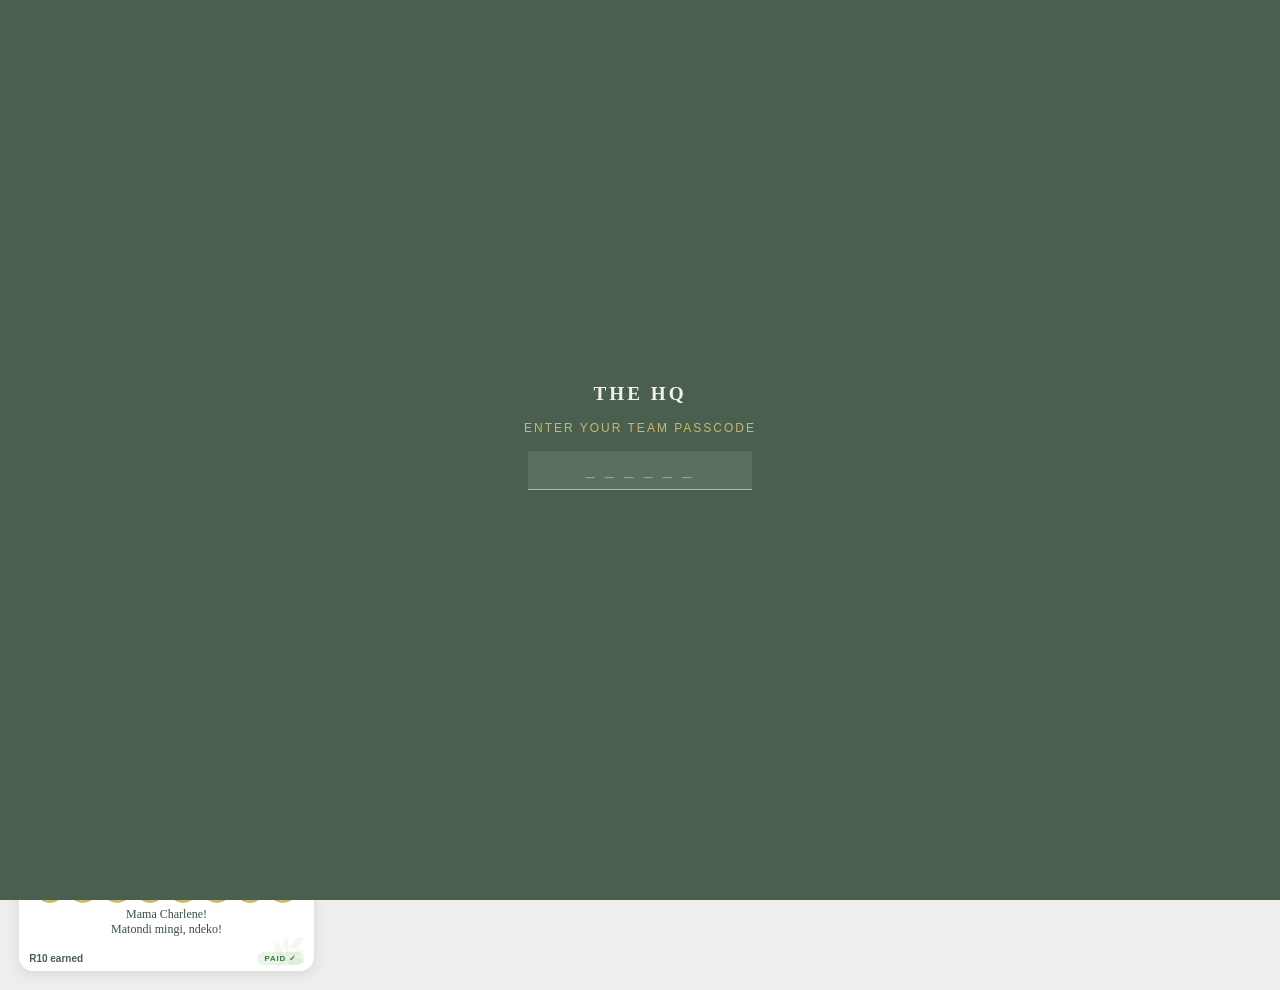
<file: hq/index.html>
<!DOCTYPE html>
<html lang="en">
				<head>
								<meta charset="UTF-8" />
								<meta name="viewport" content="width=device-width, initial-scale=1.0"/>
								<title>THE HQ / Loyalty Cards</title>
				  
				  		<style>
				  						/*** RESET ***/
				  						* { margin: 0; padding: 0; font-size: 1em; box-sizing: border-box; }
				  						/*** END RESET ***/
				  
				  						/*** COLORS ***/
				  						.reward-badge { background: #c8b96e; }
				  						.brand span,
				  						.card-number-value,
				  						.card-rule-inline strong,
				  						.member-label span,
				  						.slot-number { color: #c8b96e; }
				  
				  						body { background-color: #eee; }
				  						/*** END COLORS ***/
				  						
				  						/*** FONTS ***/
				  						@import url('https://fonts.googleapis.com/css2?family=Playfair+Display:ital,wght@0,700;1,400&family=Inter:wght@400;500;600&display=swap');
				  
				  						body { font-family: 'Inter', sans-serif; }
				  						/*** END FONTS ***/
				  
				  						/*** COMPONENTS ***/
				  										/*** COMMONS ***/
				  										body { padding: 1.2em; }
				  
				  										/*** .card ***/
				  										.card { margin: 1em 0; }
				  						/*** END COMPONENTS ***/
				  
				  						/*** LIBRARIES ***/
				  										/*** .passcode-wall ***/
				  														.passcode-wall {
				  														  		position: fixed; inset: 0; z-index: 9999;
				  														  		background: #4A5f4D;
				  														  		display: flex;
				  														  		flex-direction: column;
				  														  		align-items: center;
				  														  		justify-content: center;
				  														  		gap: 1em;
				  														  		font-family: 'Inter', sans-serif;
				  														}
.passcode-wall h2 {
    font-family: 'Playfair Display', serif;
    color: #f4f1ea;
    letter-spacing: 3px;
    text-transform: uppercase;
    font-size: 1.2em;
}
.passcode-wall p {
    color: #c8b96e;
    font-size: 0.75em;
    letter-spacing: 2px;
    text-transform: uppercase;
}
.passcode-wall input {
    background: rgba(255,255,255,0.1);
    border: none;
    border-bottom: 1.5px solid #c8b96e;
    color: #f4f1ea;
    padding: 0.6em 1em !important;
    font-size: 1em;
    outline: none;
    text-align: center;
    letter-spacing: 3px;
    width: 14em;
    border-radius: 0;
}
.passcode-wall input::placeholder { color: rgba(244,241,234,0.4); }
.passcode-wall .error {
    color: #e07070;
    font-size: 0.7em;
    letter-spacing: 1px;
    min-height: 1em;
}
.passcode-wall.hidden { display: none; }
				  

  .page-title { text-align: center; }
  .page-title h1 {
    font-family: 'Playfair Display', serif;
    font-size: 22px;
    color: #3a4f3b;
    letter-spacing: 3px;
    text-transform: uppercase;
  }
  .page-title p {
    font-size: 11px;
    color: #a09070;
    letter-spacing: 2px;
    text-transform: uppercase;
    margin-top: 4px;
  }

  .section-label {
    width: 100%;
//    max-width: 380px;
    font-size: 10px;
    letter-spacing: 3px;
    text-transform: uppercase;
    color: #a09070;
    border-bottom: 1px solid #ddd8cc;
    padding-bottom: 8px;
  }

  /* CARD */
  .card {
    width: 100%;
//    max-width: 40em;
    background: white;
    border-radius: 15px;
    overflow: hidden;
    box-shadow: 0 4px 24px rgba(60,70,40,0.10), 0 1px 4px rgba(60,70,40,0.06);
  }

  .card-top {
    background: #4A5f4D;
    padding: 16px 24px 14px;
    display: flex;
    justify-content: space-between;
    align-items: center;
  }
  .brand {
    font-family: 'Playfair Display', serif;
    font-size: 20px;
    color: #f4f1ea;
    letter-spacing: 2px;
  }
  .brand span {
    display: block;
    font-family: 'Inter', sans-serif;
    font-size: 9px;
    letter-spacing: 3px;
    text-transform: uppercase;
    margin-top: 3px;
  }
  .reward-badge {
    padding: 1em;
    color: #3a2e10;
    border-radius: 50%;
    display: flex;
    flex-direction: column;
    align-items: center;
    justify-content: center;
    font-weight: 700;
    line-height: 1.1;
    flex-shrink: 0;
  }
  .reward-badge .amount { font-size: 17px; }
  .reward-badge .label { font-size: 8px; letter-spacing: 1px; text-transform: uppercase; }

  /* BODY */
  .card-body { padding: 20px 24px 18px; }

  /* RULE INSIDE BODY */
  .card-rule-inline {
    background: #f4f8f4;
    border-radius: 9px;
    padding: 9px 12px;
    font-size: 10px;
    color: #4A5f4D;
    letter-spacing: 0.5px;
    line-height: 1.6;
    margin-bottom: 16px;
    text-align: center;
    word-break: break-all;
  }

  /* MEMBER ROW */
  .member-row {
    display: flex;
    align-items: center;
    justify-content: space-between;
    gap: 10px;
    margin-bottom: 14px;
  }
  .member-name-block { flex: 1; }
  .member-label {
    font-size: 9px;
    letter-spacing: 3px;
    text-transform: uppercase;
    color: #a09070;
    margin-bottom: 2px;
  }
  .member-name-input {
    width: 100%;
    border: none;
    border-bottom: 1.5px solid #ddd8cc;
    font-family: 'Playfair Display', serif;
    font-size: 17px;
    color: #3a4f3b;
    background: transparent;
    outline: none;
    padding-bottom: 5px;
  }
  .member-name-input::placeholder { color: #ccc5b5; font-style: italic; }
  .member-name-input:focus { border-bottom-color: #4A5f4D; }

  .card-number-block {
    text-align: right;
    flex-shrink: 0;
  }
  .card-number-label {
    font-size: 8px;
    letter-spacing: 2px;
    text-transform: uppercase;
    color: #b0a888;
    display: block;
    margin-bottom: 2px;
  }
  .card-number-value {
    font-size: 13px;
    font-weight: 600;
    letter-spacing: 1px;
  }

  .slots-label {
    font-size: 9px;
    letter-spacing: 3px;
    text-transform: uppercase;
    color: #a09070;
    margin-bottom: 10px;
  }

  /* PHONE SLOTS */
  .phone-grid {
//    display: flex;
//    flex-direction: column;
 //   flex-wrap: wrap;
//    gap: 6px;
    margin-bottom: 14px;
    overflow: auto;
  }
  .phone-slot {
    display: flex; align-items: center; gap: 8px;
    margin: .4em 0;
    width: 50%;
    float: left; overflow: hidden;
  }
  .slot-number {
    font-size: 9px;
    font-weight: 600;
    width: 14px;
    text-align: right;
    flex-shrink: 0;
  }
  .slot-input {
    flex: 1;
    background: #faf8f4;
    border: none;
    border-radius: 7px;
    padding: 5px 10px;
    color: #3a4f3b;
    font-size: 11px;
    font-family: 'Inter', sans-serif;
    letter-spacing: 1px;
    outline: none;
    transition: background 0.2s;
  }
  .slot-input::placeholder { color: #ccc5b5; font-size: 10px; }
  .slot-input:focus { background: #fff; }
  .slot-input.valid   { background: #f4f8f4; color: #3a4f3b; }
  .slot-input.invalid { background: #ede4e4; color: #d9534f; }

  .slot-save {
    width: 30px; height: 30px;
    border-radius: 8px;
    border: none;
    background: #faf8f4;
    display: flex; align-items: center; justify-content: center;
    cursor: pointer;
    flex-shrink: 0;
    transition: background 0.2s;
    font-size: 14px;
  }
  .slot-save:hover:not(:disabled) { background: #fdf6e3; }
  .slot-save:disabled { opacity: 0.35; cursor: not-allowed; }
  .slot-save .icon-save { display: inline; }
  .slot-save .icon-spin { display: none; }
  .slot-save .icon-done { display: none; }
  .slot-save.loading .icon-save { display: none; }
  .slot-save.loading .icon-spin { display: inline; animation: spin 0.7s linear infinite; }
  .slot-save.loading .icon-done { display: none; }
  .slot-save.done .icon-save { display: none; }
  .slot-save.done .icon-spin { display: none; }
  .slot-save.done .icon-done { display: inline; }
  .slot-save.done { background: #eaf4eb; }

  @keyframes spin { from { transform: rotate(0deg); } to { transform: rotate(360deg); } }

  /* PROGRESS */
  .progress-row {
    display: flex;
    justify-content: space-between;
    align-items: center;
//    padding: 12px 0;
    padding-bottom: 12px;
  }
  .progress-text { font-size: 12px; color: #7a7060; }
  .progress-text strong { color: #4A5f4D; font-size: 15px; }
  
  .progress-text-input {
    border: none;
    padding: 0 !important;
    border-bottom: 1.5px solid #ddd8cc;
    font-family: 'Playfair Display', serif;
//    font-size: 17px;
    color: #3a4f3b;
    background: transparent;
    outline: none;
  }
  .progress-text-input::placeholder { color: #ccc5b5; }
  .earned-pill {
    background: #f4f1ea;
    color: #7a6830;
    font-size: 11px;
    font-weight: 600;
    padding: 4px 12px;
    border-radius: 20px;
    transition: all 0.3s;
  }
  .earned-pill.complete { background: #4A5f4D; color: #f4f1ea; }

  .send-verification-btn {
    width: 100%;
    background: #4A5f4D;
    color: #f4f1ea;
    border: none;
    border-radius: 10px;
    padding: 11px;
    font-family: 'Inter', sans-serif;
    font-size: 12px;
    font-weight: 600;
    letter-spacing: 2px;
    text-transform: uppercase;
    cursor: pointer;
    margin-top: 14px;
    transition: all 0.2s;
    display: flex; align-items: center; justify-content: center; gap: 8px;
  }
  .send-verification-btn:hover:not(:disabled) { background: #3a4f3b; }
  .send-verification-btn:disabled { opacity: 0.45; cursor: not-allowed; }
  .send-verification-btn.sent { background: #c8b96e; color: #3a2e10; pointer-events: none; }

  /* STATUS LEGEND */
  .status-legend {
    display: flex;
    gap: 20px;
    padding: 11px 24px;
    background: #faf8f4;
  }
  .legend-item {
    display: flex; align-items: center; gap: 6px;
    font-size: 9px; color: #a09070; letter-spacing: 1px;
  }
  .legend-icon { font-size: 14px; line-height: 1; }

  /* ===================== */
  /* PREVIOUS CARDS GRID   */
  /* ===================== */
  .prev-section {
    width: 100%;
//    max-width: 380px;
  }
  .prev-cards-grid {
    display: grid;
    grid-template-columns: 1fr 1fr;
    gap: 12px;
  }

  .mini-card {
    border-radius: 14px;
    overflow: hidden;
    box-shadow: 0 3px 14px rgba(60,70,40,0.12);
    display: flex;
    flex-direction: column;
    position: relative;
    background: #fff;
  }

  .mini-card-top {
    background: #4A5f4D;
    padding: 7px 10px 6px;
    display: flex;
    justify-content: space-between;
    align-items: center;
    flex-shrink: 0;
  }
  .mini-brand {
    font-family: 'Playfair Display', serif;
    color: #f4f1ea;
    font-size: 10px;
    letter-spacing: 1.5px;
  }
  .mini-card-num {
    font-size: 8px;
    color: #c8b96e;
    letter-spacing: 1px;
    text-align: right;
  }

  .mini-card-body {
    flex: 1;
    padding: 6px 10px 6px;
    display: flex;
    flex-direction: column;
    justify-content: space-between;
  }
  .mini-card-name {
    font-family: 'Playfair Display', serif;
    font-size: 12px;
    color: #3a4f3b;
//    white-space: nowrap;
//    overflow: hidden;
//    text-overflow: ellipsis;
    text-align: center;
  }
  .mini-dots {
    display: flex;
 //   gap: 0;
//    flex-wrap: wrap;
    margin: 4px;
    justify-content: center;
  }
  .mini-dot {
   margin: 0 .1em;
    border-radius: 50%;
    width: 4em; aspect-ratio: 1/1;
 //   flex-shrink: 0;
  }
  .mini-dot.v { background: #c8b96e; }
  .mini-dot.p { background: #ede4e4; }

  .mini-card-footer {
    display: flex;
    justify-content: space-between;
    align-items: center;
  }
  .mini-earned {
    font-size: 10px;
    font-weight: 600;
    color: #4A5f4D;
  }
  .mini-status {
    font-size: 8px;
    padding: 2px 7px;
    border-radius: 8px;
    text-transform: uppercase;
    letter-spacing: 0.8px;
    font-weight: 600;
  }
  .mini-status.paid { background: #eaf4eb; color: #3a7a3c; }
  .mini-status.pending { background: #fdf6e3; color: #9a7820; }

  /* Decorative leaf watermark */
  .mini-card-watermark {
    position: absolute;
    bottom: 4px; right: 8px;
    font-size: 28px;
    opacity: 0.07;
    pointer-events: none;
    line-height: 1;
  }
  
  /*** MEDIA-QUERIES ***/
  
  /*** CUSTOM CSS STYLE ***/
  body { max-width: 40em; }
  input { padding: 1em !important; }
  .card-top:nth-child(2) .brand span { color: #f4f1ea; }
  .card-top:nth-child(2) .brand span strong { color: #c8b96e; }
</style>
</head>
<body>

<div class="page-title">
  <h1>Welcome to "THE HQ"</h1>
				<p>[Tool in test mode. Site in construction.]</p>
</div>

<div class="card">
  <div class="card-top">
    <div class="brand">
      KINHARVEST
      <span>Community Referral</span>
    </div>
    <div class="reward-badge">
      <span class="amount">R10</span>
      <span class="label">card</span>
    </div>
  </div>
  <div class="card-top">
    <div class="brand">
      <span> Add <strong>8 Congolese</strong> to the community's advertising group on whatsapp &nbsp;→&nbsp; earn <strong>R10 per card</strong> 🌿</span>
    </div>
  </div>

  <div class="card-body">
    <div class="member-row">
      <div class="member-name-block">
        <div class="member-label">Mbote, Ndeko! Boni yo, lelo? <br />Card <span>#004</span></div>
        <br />
        <div class="card-rule-inline" behavior="alternate" id="copyLinkBtn2">
          <strong>https://chat.whatsapp.com/HLnpOQVLS8tJyUrz9kOkBF</strong>
        </div>
        <!--<input type="tel" class="member-name-input" id="memberName" placeholder="Enter your phone number…" />-->
      </div>
      <div class="card-number-block">
        <span class="card-number-label" id="copyLinkBtn"><br />Copy<br />Link</span>
        <!--<span class="card-number-value">#004</span>-->
      </div>
    </div>

    <div class="slots-label">Numbers Added</div>
    <div class="phone-grid" id="phoneGrid"></div>

    
    <div class="progress-row">
      <div class="progress-text">
        Name: <strong id="countDisplay"><input type="text" class="progress-text-input" id="memberName" /></strong>
      </div>
      <div class="earned-pill" id="earnedDisplay">THE HQ</div>
    </div>

    <button class="send-verification-btn" id="sendBtn" disabled>
      🌿 Send for Verification
    </button>
  </div>
  
</div>

<div class="prev-section">
  <div class="prev-cards-grid" id="prevCardsGrid"></div>
</div>
  
  <!-- PASSCODE WALL -->
<article class="passcode-wall" id="passcodeWall">
    <h2>THE HQ</h2>
    <p>Enter your team passcode</p>
    <input 
        type="password" 
        id="passcodeInput" 
        placeholder="_ _ _ _ _ _"
        autocomplete="off"
    />
    <div class="error" id="passcodeError"></div>
</article>

<script>
  
  
  const STORAGE_KEY = 'kinharvest_card_004';
  const grid = document.getElementById('phoneGrid');
  const countDisplay = document.getElementById('countDisplay');
  const earnedDisplay = document.getElementById('earnedDisplay');
  const sendBtn = document.getElementById('sendBtn');
  const memberNameInput = document.getElementById('memberName');
  const copyLinkBtn = document.getElementById('copyLinkBtn');
  const copyLinkBtn2 = document.getElementById('copyLinkBtn2');

  const inputs = [];
  const saveBtns = [];
  let autosaveTimers = [];

  const saved = JSON.parse(localStorage.getItem(STORAGE_KEY) || '{}');
  
  if (saved.memberName) memberNameInput.value = saved.memberName;

  /*
  memberNameInput.addEventListener('input', () => {
    clearTimeout(window._nameTimer);
    window._nameTimer = setTimeout(doSave, 3000);
  });
  */
  
  
  copyLinkBtn.addEventListener('click', () => {
    const link = 'https://chat.whatsapp.com/HLnpOQVLS8tJyUrz9kOkBF';
    if (navigator.clipboard) {
      navigator.clipboard.writeText(link).then(() => {
        copyLinkBtn.innerHTML = '📋✓<br />Copied!';
        copyLinkBtn.classList.add('copied');
        setTimeout(() => { copyLinkBtn.innerHTML = 'Copy<br />Link'; copyLinkBtn.classList.remove('copied'); }, 2500);
      });
    } else {
      const ta = document.createElement('textarea');
      ta.value = link;
      document.body.appendChild(ta);
      ta.select();
      document.execCommand('copy');
      document.body.removeChild(ta);
      copyLinkBtn.innerHTML = '📋✓<br />Copied!';
      copyLinkBtn.classList.add('copied');
      setTimeout(() => { copyLinkBtn.innerHTML = ' Copy<br />Link'; copyLinkBtn.classList.remove('copied'); }, 2500);
    }
  });
  copyLinkBtn2.addEventListener('click', () => {
    const link = 'https://chat.whatsapp.com/HLnpOQVLS8tJyUrz9kOkBF';
    if (navigator.clipboard) {
      navigator.clipboard.writeText(link).then(() => {
        copyLinkBtn.innerHTML = '📋✓<br />Copied!';
        copyLinkBtn.classList.add('copied');
        setTimeout(() => { copyLinkBtn.innerHTML = 'Copy<br />Link'; copyLinkBtn.classList.remove('copied'); }, 2500);
      });
    } else {
      const ta = document.createElement('textarea');
      ta.value = link;
      document.body.appendChild(ta);
      ta.select();
      document.execCommand('copy');
      document.body.removeChild(ta);
      copyLinkBtn.innerHTML = '📋✓<br />Copied!';
      copyLinkBtn.classList.add('copied');
      setTimeout(() => { copyLinkBtn.innerHTML = ' Copy<br />Link'; copyLinkBtn.classList.remove('copied'); }, 2500);
    }
  });


  // SA phone validation
  function validatePhone(val) {
    const clean = val.replace(/\s+/g, '');
    // +27 followed by 9 digits
    if (/^\+27\d{9}$/.test(clean)) return 'valid';
    // 0027 followed by 9 digits
    if (/^0027\d{9}$/.test(clean)) return 'valid';
    // 0 followed by 9 digits (10 total)
    if (/^0\d{9}$/.test(clean)) return 'valid';
    // has enough chars but doesn't match = invalid
    if (clean.length >= 10) return 'invalid';
    return 'empty';
  }

  for (let i = 0; i < 8; i++) {
    const slot = document.createElement('div');
    slot.className = 'phone-slot';

    const num = document.createElement('div');
    num.className = 'slot-number';
    num.textContent = i + 1;

    const input = document.createElement('input');
    input.type = 'tel';
    input.className = 'slot-input';
    input.placeholder = '+27 __ ___ ____';
    input.maxLength = 16;
    if (saved.numbers && saved.numbers[i]) {
      input.value = saved.numbers[i];
      const state = validatePhone(saved.numbers[i]);
      if (state === 'valid') input.classList.add('valid');
    }

    const saveBtn = document.createElement('button');
    saveBtn.className = 'slot-save';
    saveBtn.title = 'Save number';
    saveBtn.innerHTML = `
      <span class="icon-save">💾</span>
      <span class="icon-spin">⟳</span>
      <span class="icon-done">✔</span>
    `;
    saveBtn.disabled = true;

    if (saved.numbers && saved.numbers[i] && validatePhone(saved.numbers[i]) === 'valid') {
      saveBtn.classList.add('done');
      saveBtn.disabled = false;
    }

    input.addEventListener('input', () => {
      const state = validatePhone(input.value);
      input.classList.remove('valid', 'invalid');
      if (state === 'valid') {
        input.classList.add('valid');
        saveBtn.disabled = false;
      } else if (state === 'invalid') {
        input.classList.add('invalid');
        saveBtn.disabled = true;
      } else {
        saveBtn.disabled = true;
      }
      // Reset save btn on edit
      saveBtn.classList.remove('done', 'loading');

      // Autosave per slot after 3s
      clearTimeout(autosaveTimers[i]);
      if (state === 'valid') {
        autosaveTimers[i] = setTimeout(() => {
          doSave();
        }, 3000);
      }

      updateSendBtn();
    });

    saveBtn.addEventListener('click', () => {
      if (validatePhone(input.value) !== 'valid') return;
      saveBtn.classList.remove('done');
      saveBtn.classList.add('loading');
      saveBtn.disabled = true;
      setTimeout(() => {
        saveBtn.classList.remove('loading');
        saveBtn.classList.add('done');
        saveBtn.disabled = false;
        doSave();
      }, 2000);
    });

    inputs.push(input);
    saveBtns.push(saveBtn);
    autosaveTimers.push(null);

    slot.appendChild(num);
    slot.appendChild(input);
//    slot.appendChild(saveBtn);
    grid.appendChild(slot);
  }

  updateSendBtn();

  function doSave() {
    const data = {
      memberName: memberNameInput.value,
      numbers: inputs.map(inp => inp.value)
    };
    localStorage.setItem(STORAGE_KEY, JSON.stringify(data));
  }

  function updateSendBtn() {
    const anyValid = inputs.some(inp => validatePhone(inp.value) === 'valid');
    sendBtn.disabled = !anyValid;
  }

  sendBtn.addEventListener('click', () => {
    sendBtn.disabled = true;
    sendBtn.innerHTML = '⏳ Sending…';
    setTimeout(() => {
      sendBtn.classList.add('sent');
      sendBtn.innerHTML = '✓ Sent for Verification';
    }, 1400);
  });

  // =====================
  // PREVIOUS MINI CARDS
  // =====================
  const prevCards = [
    { name: 'Mama Charlene', date: 'May 1, 2026', num: '#001', verified: 10, total: 8, earned: 'R10', status: 'paid' },
    { name: 'Maman Charlene', date: 'May 2, 2026',   num: '#002', verified: 10,  total: 8, earned: 'R10',  status: 'paid' },
    { name: 'Mama Charlene', date: 'May 4th, 2026',    num: '#003', verified: 10,  total: 8, earned: 'R10',  status: 'paid' },
  ];

  const prevGrid = document.getElementById('prevCardsGrid');

  prevCards.forEach(card => {
    const mc = document.createElement('div');
    mc.className = 'mini-card';

    const top = document.createElement('div');
    top.className = 'mini-card-top';
    top.innerHTML = `<span class="mini-brand">Referral Card</span><span class="mini-card-num">${card.num}<br />${card.date}</span>`;

    const body = document.createElement('div');
    body.className = 'mini-card-body';

    const name = document.createElement('div');
    name.className = 'mini-card-name';
    name.innerHTML = `${card.name}!<br />Matondi mingi, ndeko!<br /><br />`;

    const dotsRow = document.createElement('div');
    dotsRow.className = 'mini-dots';
    for (let i = 0; i < card.total; i++) {
      const d = document.createElement('div');
//      d.innerHTML = "AAA";
      d.className = 'mini-dot ' + (i < card.verified ? 'v' : 'p');
      dotsRow.appendChild(d);
    }

    const footer = document.createElement('div');
    footer.className = 'mini-card-footer';
    footer.innerHTML = `
      <span class="mini-earned">${card.earned} earned</span>
      <span class="mini-status ${card.status}">${card.status === 'paid' ? 'Paid ✓' : 'Pending'}</span>
    `;

    const watermark = document.createElement('div');
    watermark.className = 'mini-card-watermark';
    watermark.textContent = '🌿';

      
    body.appendChild(dotsRow);
    body.appendChild(name);
    body.appendChild(footer);
    mc.appendChild(top);
    mc.appendChild(body);
    mc.appendChild(watermark);
    prevGrid.prepend(mc);
  });
    
    /* ===================== */
/* PASSCODE WALL         */
/* ===================== */
const PASSCODES = {
    'Mama Charlene': 'pondu2026',
    'Madam Ella':    'harvest01',
    'Team HQ':       'thehq2026',
};

const passcodeWall  = document.getElementById('passcodeWall');
const passcodeInput = document.getElementById('passcodeInput');
const passcodeError = document.getElementById('passcodeError');

// Check if already unlocked in this session
if (sessionStorage.getItem('hq_unlocked') === 'true') {
    passcodeWall.classList.add('hidden');
}

passcodeInput.addEventListener('keydown', (e) => {
    if (e.key !== 'Enter') return;
    const val = passcodeInput.value.trim();
    const match = Object.values(PASSCODES).includes(val);

    if (match) {
        sessionStorage.setItem('hq_unlocked', 'true');
        passcodeWall.classList.add('hidden');
    } else {
        passcodeError.textContent = 'Incorrect passcode. Try again.';
        passcodeInput.value = '';
        setTimeout(() => passcodeError.textContent = '', 2500);
    }
});
</script>

</body>
</html>
</file>
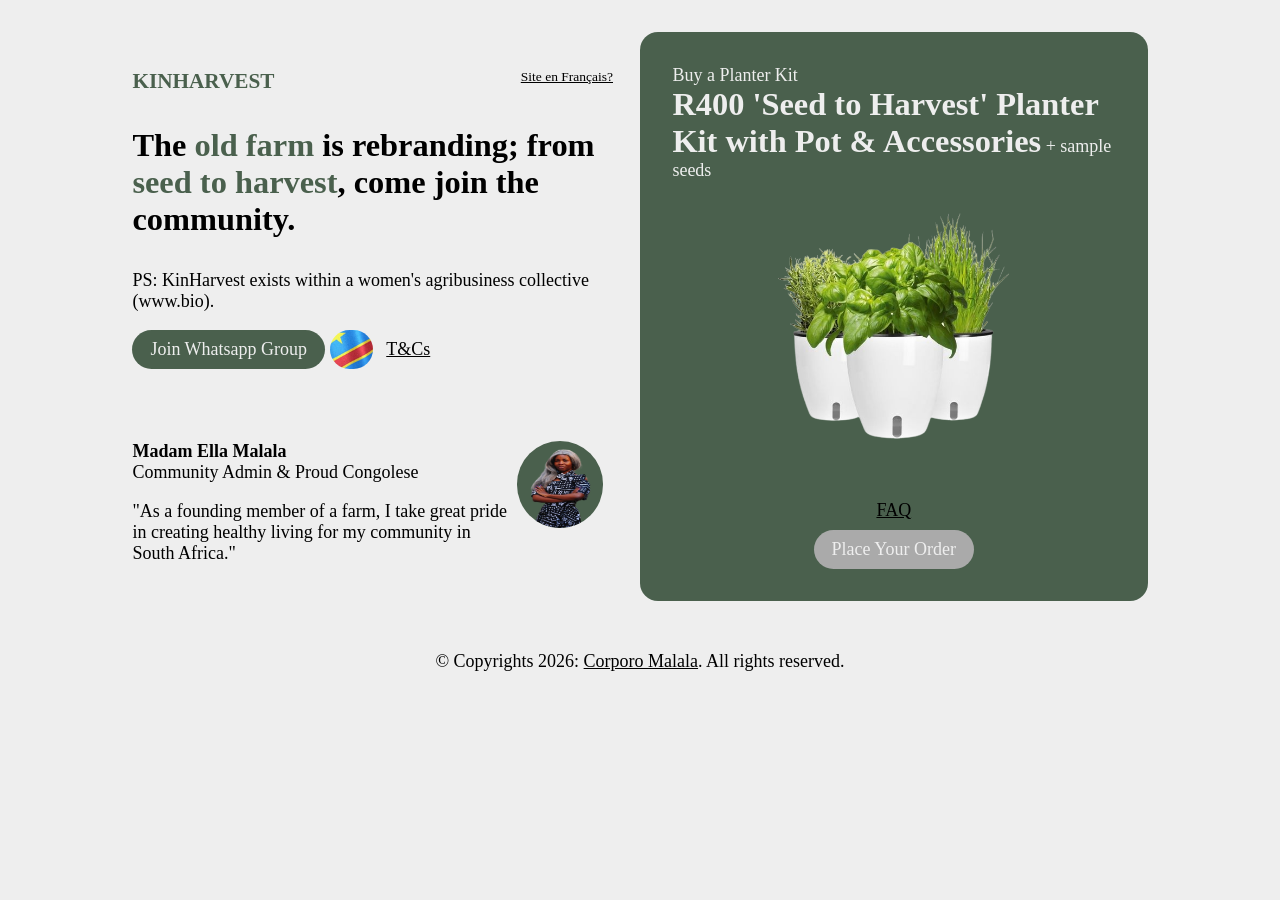
<file: sandbox/index.html>
<!DOCTYPE html>
<html>
				<head>
								<meta http-equiv="CONTENT-TYPE" content="text/html; charset=UTF-8">
    <meta name="viewport" content="width=device-width, initial-scale=1.0">
				  		<link rel="stylesheet" href="style.css"/>
    				<title>KINHARVEST (Temp Site)</title>
  		</head>
  		<body>
  						<input type="checkbox" id="chbx4details" name="chbx4details" />
  						<input type="checkbox" id="chbx4faqs" name="chbx4faqs" />
  						
  						<input type="radio" id="rdb4catalog1" name="rdbs4catalog" checked />
  										<input type="radio" id="rdb4catalog2" name="rdbs4catalog" />
  										<input type="radio" id="rdb4catalog3" name="rdbs4catalog" />
  										<input type="radio" id="rdb4catalog4" name="rdbs4catalog" />
  						
    				<main class="CSSmidwrap">
      						<section class="about">
        								<div class="about-header">
          										<h1>KINHARVEST</h1>
          										<h2>The <span>old farm</span> is rebranding; from <span>seed to harvest</span>, come join the community.</h2>
          										<p>PS: KinHarvest exists within a women's agribusiness collective (www.bio).</p>
        												
        												<a href="https://translate.google.com/website?sl=auto&tl=fr&hl=en-GB&u=https://kinharvest-corporomalala-online.translate.goog/?_x_tr_sl%3Dauto%26_x_tr_tl%3Dfr%26_x_tr_hl%3Den-GB">Site en Français?</a>
        								</div>
      						  
      						  <nav class="about-nav">
      						    				<a href="https://chat.whatsapp.com/EwlozRnP31ABolTDUfX7Ce" class="u-cta">Join Whatsapp Group</a>
      						    				<a href="https://chat.whatsapp.com/HLnpOQVLS8tJyUrz9kOkBF" class="u-btn" title="Mbote, Ndeko!">&nbsp;</a>
      						    				<label for="chbx4details">T&Cs</label>
      						  						<div class="m-details">
      						  										<label for="chbx4details">&cross;</label>
      						  										<p>
      						  														<span class="CSSunderline">COMMUNITY GUIDELINES (T&Cs)</span><br /><br />
      						  														Thank you for your interest in joining our community.<br /><br />
      						  														There, on Whatsapp, you will find two groups:<br />
      						  														* <span class="CSSbold">THE PUBLIC</span>: The group is for the general public from across the world. Everyone speaking english and interested in agriculture is invited.<br />
      						  														* <span class="CSSbold">THE COMMUNITY</span>: The group is specific to the Congolese community living in South Africa. As you know, our farm produces primarly congolese food and we would love to connect with the direct market we'd sell to.<br /><br />
      						  														<span class="CSSunderline">Whatsapp Rules:</span><br />
      						  														Be kind at all times. Join, say hello and connect around agriculture. No ads whatsover, even subtle. Decent behavior is expected; for distress calls, please inbox admin.<br /><br />
      						  														Thanks and regards.
      						  										</p>
      						  						</div>
      						  </nav>
      						  
      						  		<div class="about-founder">
      						  		  		<div>
      						  		  						<h4>Madam Ella Malala</h4>
      						  		  						<span>Community Admin & Proud Congolese</span>
      						  		  						<p>"As a founding member of a farm, I take great pride in creating healthy living for my community in South Africa."</p>
      						  		  		</div>
      						  						
      						  		  		<figure>
      						  		  		  		<img src="madamella4a.png" />
      						  		  		</figure>
      						  		</div>
      						</section>
      
      						<section class="catalog">
      														<ul>
      																		<li>
      																						<header>
      																										<nav>
      																														<label for="rdb4catalog4" class="u-btn">•</label>
      																														<label for="rdb4catalog2" class="u-btn">•</label>
      																										</nav>
      																						
      																										<hgroup>
      																														<span>Buy a Planter Kit</span>
      																														<h3>R400 'Seed to Harvest' Planter Kit with Pot & Accessories</h3>
      																														<span>+ sample seeds</span>
      																										</hgroup>
      																						</header>
      																						
      																						<article class="">
      																										<figure>
      																														<img src="placeholder-1x1.png" style="background-image: url('planter_group.png');" />
      																														<!--
      																														<img src="assets/placeholder-transparent.png" style="background-image: url('assets/planter1.png');" />
      																														<img src="assets/placeholder-transparent.png" style="background-image: url('assets/planter2.png');" />
      																														-->
      																														
      																														<!--
      																														<figcaption class="">Buy a Planter Kit for just R400. Grow your plant from seed to harvest.</figcaption>
      																														-->
      																										</figure>
      																						</article>
      																						
      																						<footer>
      																										<label for="chbx4faqs" class="CSSunderline">FAQ</label>
      																										<br />
      																										<a href="https://ecwid.com/" class="u-cta">Place Your Order</a>
      																						</footer>
      																		</li>
      														</ul>
      														
      														<div class="m-details">
      																		<label for="chbx4faqs">&cross;</label>
      																		<p>
      																						<span class="CSSunderline">FREQUENTLY ASKED QUESTIONS (FAQs)</span><br /><br />
      																						Thank you for your interest in buying our planters.<br /><br />
      																						* <span class="CSSbold">WHAT'S INSIDE THE BOX?</span> The Planter Kit comes with ____.<br />
      																						* <span class="CSSbold">How much is delivery?</span> Delivery is just R100 nationwide to your door, home or office address. Or you can arrange a free pickup meeting at Killarney Mall, 10 Rivieria Road, Johannesburg.<br />
      																						* <span class="CSSbold">I am a member of your community; any perks?</span> Absolutely! The members of our Whatsapp Community get free delivery. Join us today: <a href="https://chat.whatsapp.com/HLnpOQVLS8tJyUrz9kOkBF" class="CSSunderline">[invite link]</a>.<br /><br />
      																						
      																						<span class="CSSunderline">Cancellation & Refund Policy:</span><br />
      																						Clients have a 48hrs window to make any changes to their order. If new changes are impossible, cancellation is automatically effective. Contact community admins before the order is shipped: 48hrs.<br /><br />
      																						Thanks and regards.
      																		</p>
      														</div>
      						</section>
    				</main>
  						<footer class="footer CSSmidwrap">
  										&copy; Copyrights 2026: <a href="https://corporomalala.online">Corporo Malala</a>. All rights reserved.
  						</footer>
  		</body>
</html>
</file>
<file: sandbox/style.css>
/***  RESET ***/
* { padding: 0; margin: 0; box-sizing: border-box;  font-size: 1em; }
a { color: black; text-decoration: none; } a, label, figcaption { display: inline-block; } img { width: 100%; height: auto; background-size: contain; } input[type="checkbox"], input[type="radio"] { display: none; } ol, ul { list-style: none; }
/*** END RESET ***/

/*** CANCEL ***/
/*** END CANCEL ***/

/*** COLORS ***/
.about-founder img,
.catalog { background-color: #4A604D; }
.about .u-btn,
.about .u-cta { background-color: #4A604D !important; }
.about h1,
.about-header span { color: #4A604D; }

a.u-btn:hover,
a.u-btn:active,
a.u-btn:focus,
a.u-cta:hover,
a.u-cta:active,
a.u-cta:focus { background-color: #eee !important; color: black; }

.catalog .u-btn,
.catalog .u-cta,
.m-details { background-color: #AAA; }

body,
.catalog figure figcaption { background-color: #eee; }
.catalog header,
.u-btn, .u-cta { color: #eee; }
/*** END COLORS ***/

/*** FONTS ***/
.about-header h2,
.catalog h3 { font-size: 1.8em; }
.about-header h1 { font-size: 1.18em; }
.about-header a { font-size: .75em; }

.catalog footer,
.footer,
.u-btn { text-align: center; }
				.catalog .m-details { text-align: initial; }
.about-header a,
.about-nav > label,
.footer a { text-decoration: underline; }
/*** END FONTS ***/

/*** MEDIA ***/
.about-nav .u-btn { background-image: url("drcflag2.png"); }
.about-nav .u-btn {
				background-size: cover;
}

.catalog figure img {  }
.catalog figure img {
				background-position: center top;
				background-repeat: no-repeat;
				background-size: contain;
}
/*** END MEDIA ***/

/*** UTILITIES ***/
				/*** .u-btn & .u-cta ***/
				.u-btn {
								width: 2.4em;
								padding: .5em 0;
				}
				.u-cta {
								padding: .5em 1em;
				}
/*** END UTILITIES ***/

/*** MIXINS ***/
				/*** .m-details ***/
				.m-details {
								position: absolute; top: 10%; left: 10%;
								width: 80%; height: 80%;
				}
				.m-details label {
								font-size: 1.8em;
								
								position: absolute; top: .18em; right: .5em;
				}
				.m-details p {
								width: 100%; height: 100%;
								overflow-y: scroll;
								padding: 1em;
				}
				.catalog .m-details .CSSbold { text-transform: uppercase; }
/*** END MIXINS ***/

/*** COMPONENTS ***/
				/*** COMMONS ***/
				.u-btn, .u-cta { border-radius: 4em; }
				.catalog { border-radius: 1em; }
				.about-founder img { border-radius: 50%; }

				.about, .catalog { position: relative; }

				/*** .about ***/
				.about-founder { display: flex; }

				.about-founder div { width: 80%; }
				.about-founder figure { width: 18%; }

				.about-founder img { aspect-ratio: 1/1; }
				.about-founder p { margin-top: 1em; }

				.about-header { position: relative; }
				.about-header h2 { margin: 1em 0; }
				.about-header a { position: absolute; top: 0; right: 0; }

				.about-nav { margin: 1em 0; margin-bottom: 4em; }
				.about-nav > label { margin-left: .5em; }

				/*** .catalog ***/
				.catalog li,
//				.catalog figure,
				.catalog header { display: flex; }
				.catalog li { flex-direction: column; }
				.catalog header { flex-direction: row-reversed; }
				.catalog article, .catalog article figure,
				.catalog header hgroup { flex: 1; }

				/*
				.catalog ul { background-color: purple; }
				.catalog,
				.catalog li, .catalog ul {
								width: 100%; height: 100%;
								display: block;
				}
				*/

				.catalog figure { position: relative; }
				.catalog figure img {
								aspect-ratio: 16/9;
// 							aspect-ratio: 3/4;
	//							background-color: green;
				}
				/**
				.catalog figure img:nth-child(1),
				.catalog figure img:nth-child(3) { width: 30%; }
				.catalog figure img:nth-child(2) { width: 70%; }
				**/
				.catalog figure figcaption { 
								position: absolute; bottom: 10%; left: 0; right: 0;
								min-width: 4em; max-width: 40%; margin: auto;
								display: inline-block;
								padding: 1em;
								/*
								padding-left: initial; padding-right: initial; text-align: center;
								*/
				}


				.catalog header { position: relative; }
				.catalog header nav { position: absolute; top: 0; right: 0; }

				.catalog hgroup span:nth-child(1) { display: block !important; }
				.catalog hgroup h3,
				.catalog hgroup span { display: inline; }

				.catalog footer label { margin-bottom: .5em; }

				/*** .footer ***/
				.footer {
								padding: 1em;
				}
/*** END COMPONENTS ***/

/*** INTERACTIVITY ***/
.m-details { display: none; }
#chbx4details:checked ~ main .about .m-details { display: block; }
#chbx4faqs:checked ~ main .catalog .m-details { display: block; }

.catalog li { display: none; }
#rdb4catalog1:checked ~ main .catalog li:nth-child(1),
#rdb4catalog2:checked ~ main .catalog li:nth-child(2),
#rdb4catalog3:checked ~ main .catalog li:nth-child(3),
#rdb4catalog4:checked ~ main .catalog li:nth-child(4),
.jekyllPlaceholderClassname { display: block; }
/*** END INTERACTIVITY ***/

/*** MEDIA QUERIES ***/
@media screen and (max-width: 50em) {
				/*** FONTS ***/
				html { font-size: 14px; }
				
				/*** MIXINS ***/
				
				/*** COMPONENTS: COMMONS ***/
				main { padding: 1em; }
				
				/*** COMPONENTS: .about ***/
								/*** VIEWPORT: .about ***/
								.about { padding-bottom: 4em; }
				
				/*** COMPONENTS: .catalog ***/
				.catalog { padding: 1em; }
				.catalog figure { margin: 1em 0; }
								/*** VIEWPORT: .catalog ***/
								.catalog { // min-height: 80vh; }
}
@media screen and (min-width: 50em) {
				/*** FONTS ***/
				html { font-size: 18px; }
				
				/*** MIXINS ***/
				
				/*** COMPONENTS: COMMONS ***/
				main { padding: 1.8em; }
								/*** VIEWPORT: COMMONS ***/
								main { display: flex !important; }
								main { align-items: center; }
				
				/*** COMPONENTS: .about ***/
								/*** VIEWPORT: .about ***/
								.about,
								.catalog { width: 50%; }
								.about { padding: 1em 0; padding-right: 1.5em; }
				
				/*** COMPONENTS: .catalog ***/
				.catalog { padding: 1.8em; }
				.catalog figure { margin: 1.8em 0; }
								/*** VIEWPORT: .catalog ***/
}			
/*** END MEDIA QUERIES ***/

/*** CSS TOOLS ***/
.CSSbold { font-weight: bold; }

.CSSmidwrap {
				width: 100%; max-width: 60em;
				display: block; margin: auto;
				
//				background-color: green;
}

.CSSspacer { flex: 1; }
.CSSunderline { text-decoration: underline; }
/*** END CSS TOOLS ***/

/*** SANDBOX ***/
.catalog header nav { display: none; }
/*** END SANDBOX ***/
</file>
